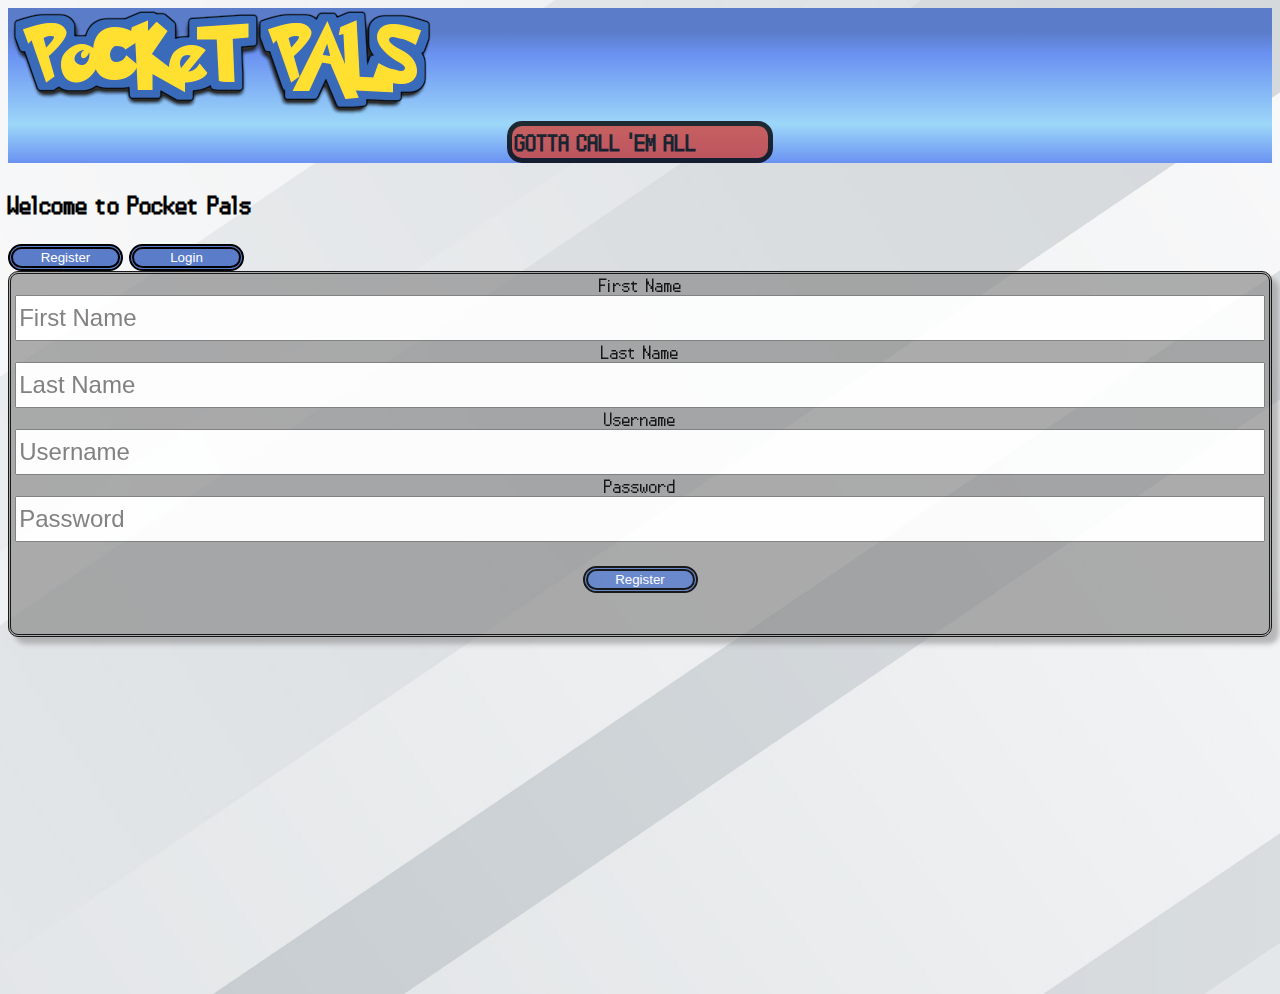
<file: index.html>
<!DOCTYPE html>
<html lang="en">
    <head>
        <meta charset="UTF-8">
        <title>Login</title>
        <script type="text/javascript" src="js/code.js"></script>
        <link rel="stylesheet" href="css/styles.css">
        <link rel="stylesheet" href="https://cdn.jsdelivr.net/npm/bootstrap@5.2.3/dist/css/bootstrap.min.css" integrity="sha384-rbsA2VBKQhggwzxH7pPCaAqO46MgnOM80zW1RWuH61DGLwZJEdK2Kadq2F9CUG65" crossorigin="anonymous">
        <!--remind self to put any JS refs and other refs here-->
        <link rel="icon" type="image/png" sizes="32x32" href="assets/favicon-32x32.png">
         <link rel="icon" type="image/png" sizes="16x16" href="assets/favicon-16x16.png">
    </head>
    
    <body class="login">
      <header class="bg-blue-gradient py-2 mb-3 position-sticky align-items-center">
         <div class="container-xxl text-center">
            <img src="assets/title.png" alt="pocket pals title" style="max-width:70%">
            <h3 id="catchphrase">GOTTA CALL 'EM ALL</h3>
         </div>
      </header>

      </header>
      <section id="inputs">
         <div class="container-sm text-center mb-5" id="small-cont">
            <h2 class="welcome">Welcome to Pocket Pals</h2>
            <span id="userNameDisplay"></span>
            <div class="loginregisterbuttons">
            <!--login/signup buttons to swap between-->
               <div class="regbuttons">
                  <!--<div id="sliderbtn"></div>-->
                  <!--<button type="button" class="btn btn-slider" id="slide"></button>-->
                  <button type="button" class="btn-blue-navy btn-topbtns" onclick="moveleft()" >Register</button>
                  <button type="button" class="btn-blue-navy btn-topbtns" onclick="moveright()">Login</button>
               </div>
            </div>
            <div class="card" id="forms">
               <div class="card-body">
                  <!--login form-->
                  <form>
                     <div class="form-group mb-3 text-center" id="loginform">
                        <label for="usernameLogin">Username</label>
                        <input id="usernameLogin" type="text" class="form-control" placeholder="username" name="username" required>

                        <label for="passwordLogin">Password</label>
                        <input id="passwordLogin" type="password" class="form-control" placeholder="password" name="password" required>
                        <button id="loginButton" type="button" class="btn-blue-navy mt-3" onclick="login()">Login</button>
                        <span id="loginResult"></span>
                        
                     </div>
                  </form> 
                     <!--register form--> 
                  <form>
                     <div class="form-group mb-3 text-center" id="register-form">
                        <div class="form-group row"></div>
                        <label for="firstName">First Name</label>
                        <input id="firstName" type="text" class="form-control inline-block" placeholder="First Name" name="firstName" required>
                       
                        

                        <label for="lastName">Last Name</label>
                        <input id="lastName" type="text" class="form-control" placeholder="Last Name" name="lastName" required>
                        
                        <label for="newUserName">Username</label>
                        <input id="newUserName" type="text" class="form-control" placeholder="Username" name="username" required>
                        
                        <label for="Password">Password</label>
                        <input id="newPassword" type="password" class="form-control inlin" placeholder="Password" name="password" required>
                        
                        <div class="p-0 m-0" id="input-message">
                           <ul id="registration-errors"></ul>
                        </div>
                        <span id="registerStatus"></span> 

                        <button type="button" class="btn-blue-navy mt-2" id="registerButton"  onclick="register()">Register</button>
                        
                     </div>
                  </form>
               </div>
                
            </div>
                
         </div>  
      </section>
      
         
      </section>
      <script src="https://cdn.jsdelivr.net/npm/bootstrap@5.2.3/dist/js/bootstrap.min.js" integrity="sha384-cuYeSxntonz0PPNlHhBs68uyIAVpIIOZZ5JqeqvYYIcEL727kskC66kF92t6Xl2V" crossorigin="anonymous"></script>

    </body>


</html>


<!--OTHER NOTES TO SELF
- add classes for register/login buttons for css/js later
- register side should have requirements to be checked for user/pass
- remember to do logo
-- add script ref
- below/above welcome possibly add logo or sign up/login
- put text in for when signup/login fails or when something is invalid
-->
</file>
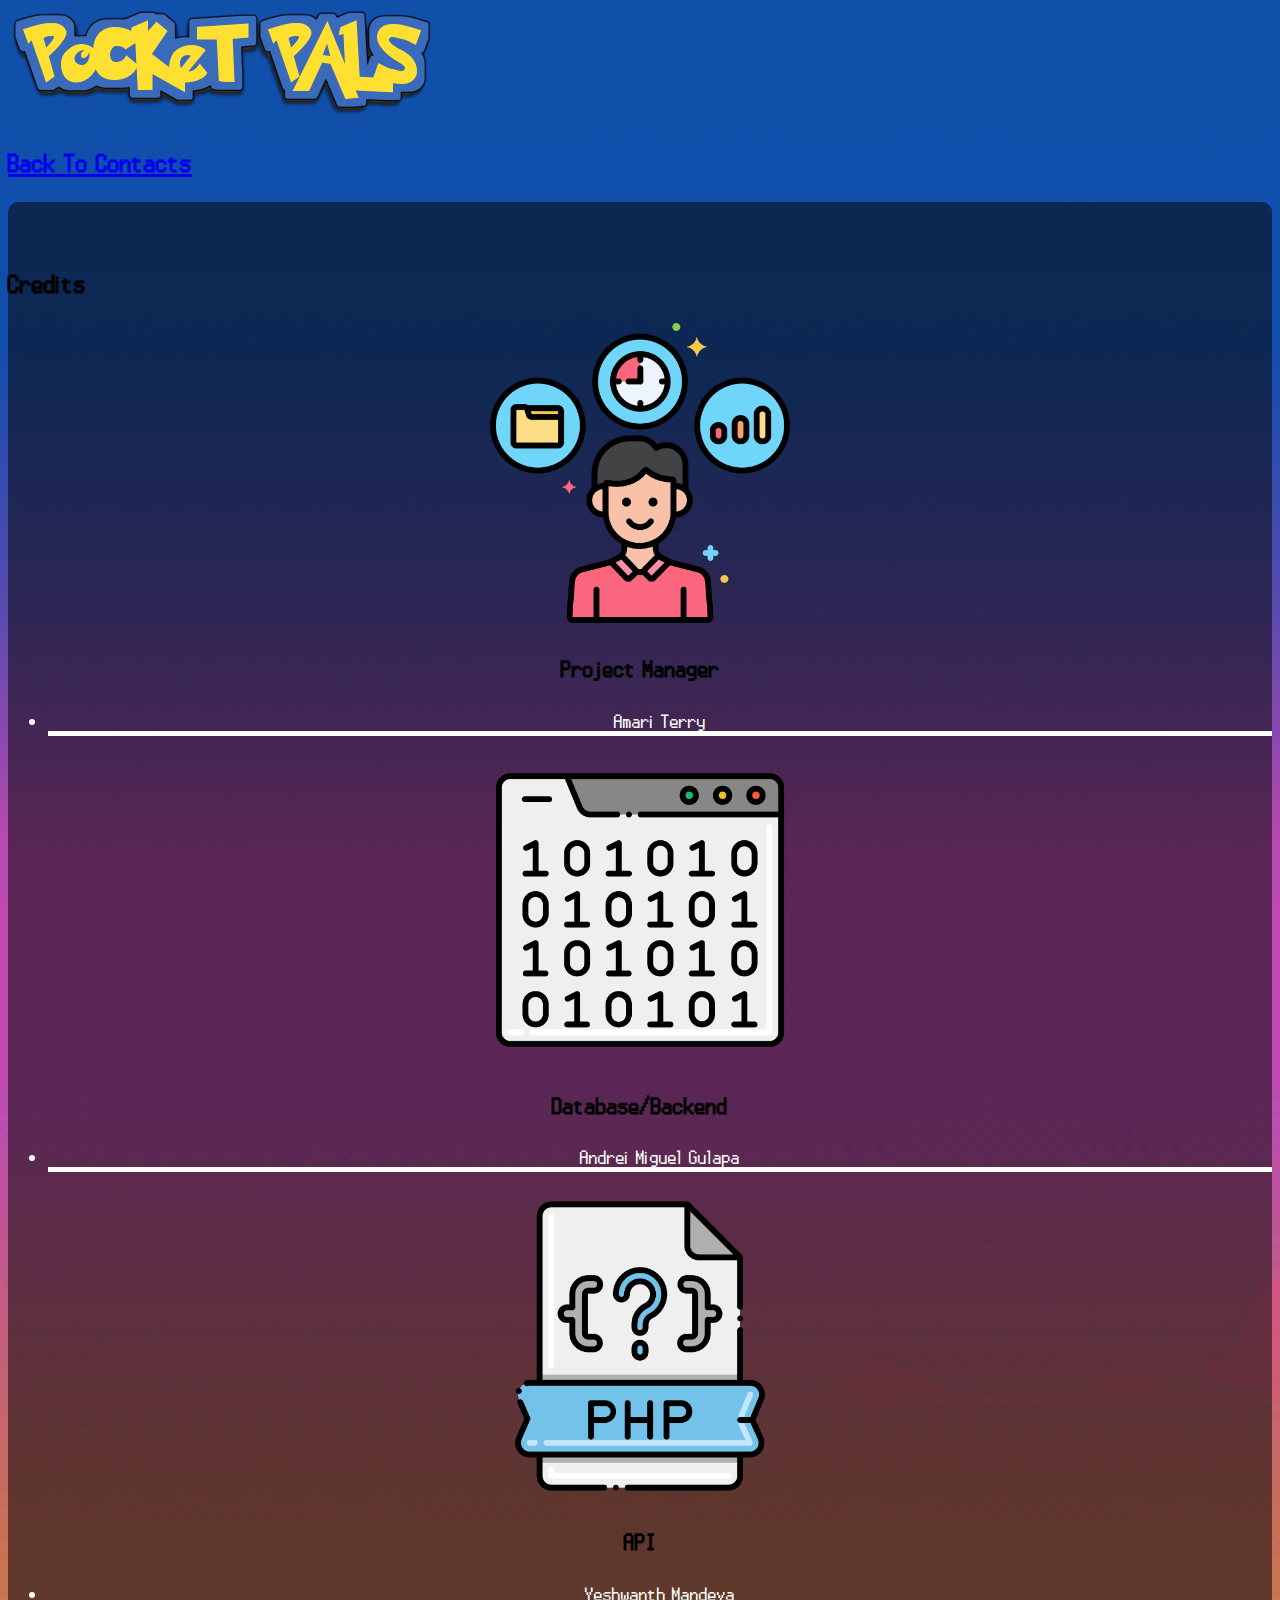
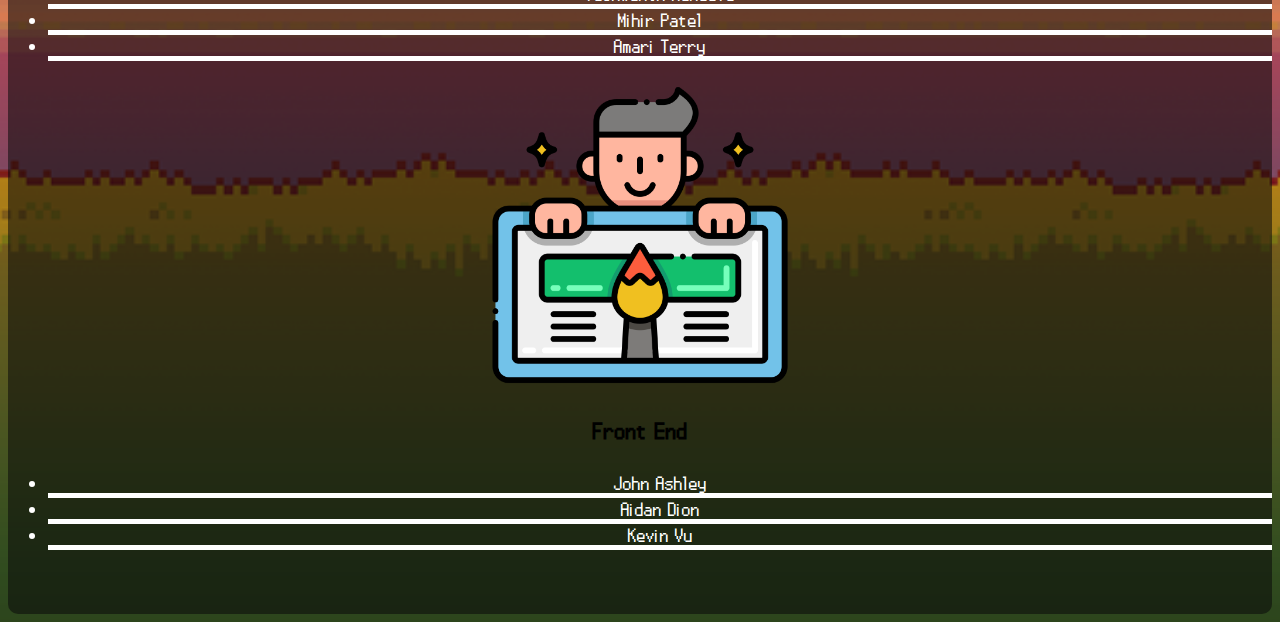
<file: about.html>
<!DOCTYPE html>
<html lang="en">
<head>
   <meta charset="UTF-8">
   <meta http-equiv="X-UA-Compatible" content="IE=edge">
   <meta name="viewport" content="width=device-width, initial-scale=1.0">
   <meta name="description" content="About Page">
   <title>About</title>
   <link rel="stylesheet" href="css/styles.css">
   <link rel="stylesheet" href="https://cdn.jsdelivr.net/npm/bootstrap-icons@1.3.0/font/bootstrap-icons.css">
   <link rel="stylesheet" href="https://cdn.jsdelivr.net/npm/bootstrap@5.2.3/dist/css/bootstrap.min.css" 
   integrity="sha384-rbsA2VBKQhggwzxH7pPCaAqO46MgnOM80zW1RWuH61DGLwZJEdK2Kadq2F9CUG65" crossorigin="anonymous">
   <link rel="icon" type="image/png" sizes="32x32" href="assets/favicon-32x32.png">
   <link rel="icon" type="image/png" sizes="16x16" href="assets/favicon-16x16.png">
</head>
<body class="about">
   <header class="mb-3">
      <div class="container-xxl text-center">
         <img src="assets/title.png" alt="pocket pals title" style="max-width:70%">
      </div>
      <nav class="text-center">
         <h2>
            <a href="home.html" class="nav-link text-white">Back To Contacts</a>
         </h2>
      </nav>
   </header>

   <section id="credits">
      <div class="container-lg mt-3 text-center bg-black-gradient p-3 my-4" id="credit-box">
         <h2 class="text-white h2">Credits</h2>

         <div class="row mt-5">
            <div class="col-12 col-sm-6 justify-content-center mb-5">
               <div class="card align-items-center">
                  <div class="card-img">
                     <img src="assets/projectmanager.png" alt="Database Image" class="card-img-top">
                  </div>
                  <div class="card-body">
                     <h3 class="card-title text-white">Project Manager</h3>
                  </div>
                  <ul class="list-group list-group-flush">
                     <li class="list-group-item">Amari Terry</li>
                  </ul>
               </div>
            </div>
            <div class="col-12 col-sm-6 justify-content-center mb-5">
               <div class="card align-items-center">
                  <div class="card-img">
                     <img src="assets/database.png" alt="Database Image" class="card-img-top">
                  </div>
                  <div class="card-body">
                     <h3 class="card-title text-white">Database/Backend</h3>
                  </div>
                  <ul class="list-group list-group-flush">
                     <li class="list-group-item">Andrei Miguel Gulapa</li>
                  </ul>
               </div>
            </div>
            
            <div class="col-12 col-sm-6 justify-content-center mb-5">
               <div class="card align-items-center">
                  <div class="card-img">
                     <img src="assets/api.png" alt="API Image" class="card-img-top">
                  </div>
                  <div class="card-body">
                     <h3 class="card-title text-white">API</h3>
                  </div>
                  <ul class="list-group list-group-flush">
                     <li class="list-group-item">Yeshwanth Mandeva</li>
                     <li class="list-group-item">Mihir Patel</li>
                     <li class="list-group-item">Amari Terry</li>
                  </ul>
               </div>
            </div>
            <div class="col-12 col-sm-6 justify-content-center mb-5">
               <div class="card align-items-center">
                  <div class="card-img">
                     <img src="assets/front-end.png" alt="Front End Image" class="card-img-top">
                  </div>
                  <div class="card-body">
                     <h3 class="card-title text-white">Front End</h3>
                  </div>
                  <ul class="list-group list-group-flush">
                     <li class="list-group-item">John Ashley</li>
                     <li class="list-group-item">Aidan Dion</li>
                     <li class="list-group-item">Kevin Vu</li>
                  </ul>
               </div>
            </div>
         </div>
      </div>
   </section>
</body>
</html>
</file>
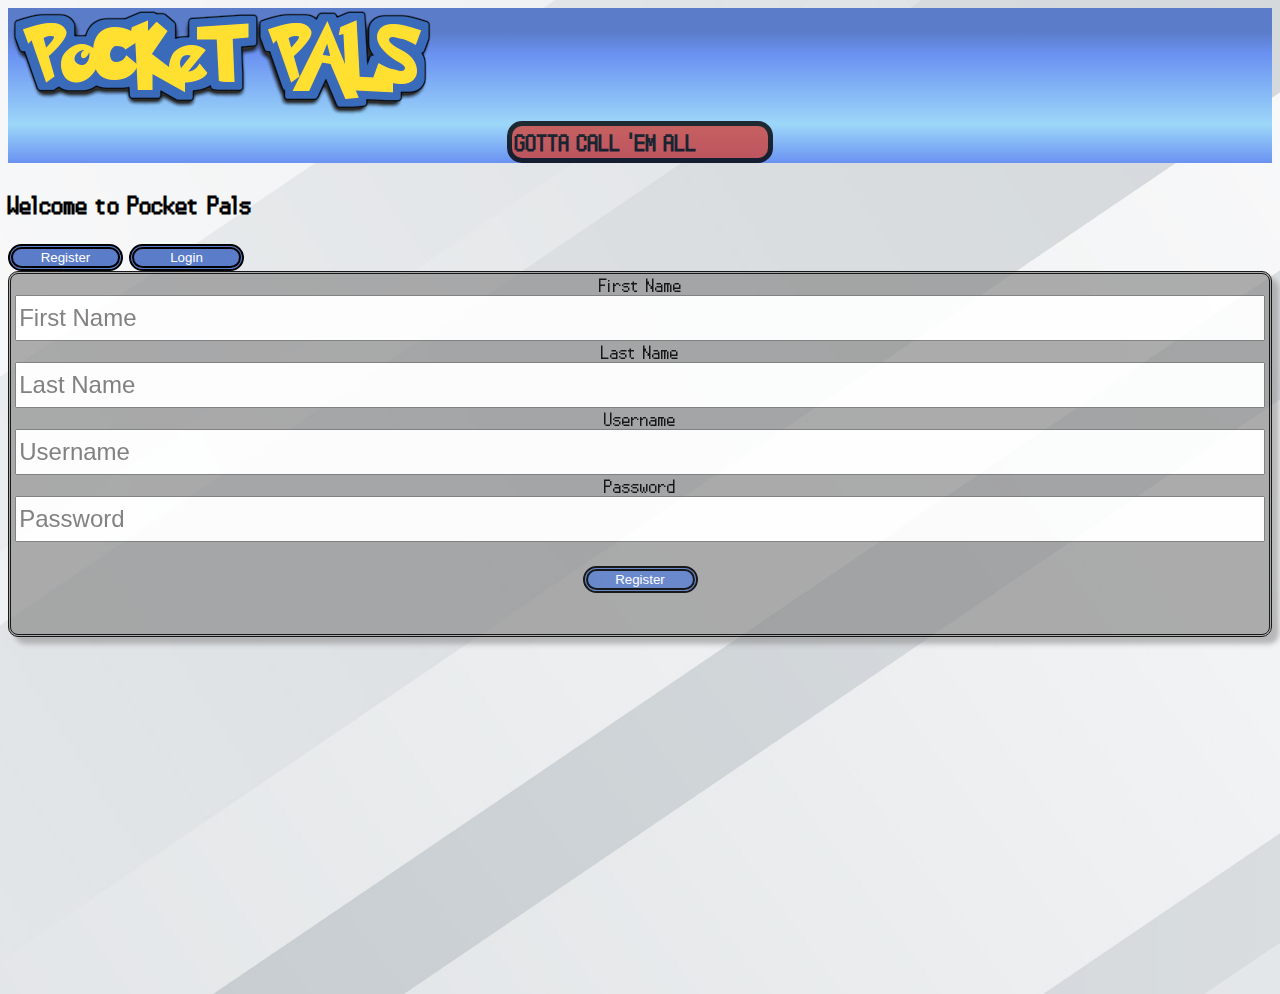
<file: home.html>
<!DOCTYPE html>
<html lang="en">
<head>
   <meta charset="UTF-8">
   <meta http-equiv="X-UA-Compatible" content="IE=edge">
   <meta name="viewport" content="width=device-width, initial-scale=1.0">
   <title>Home</title>
   <meta name="description" content = "home page for website; contains information">
   <script type="text/javascript" src="js/code.js"></script>
   <script type="text/javascript">
      document.addEventListener('DOMContentLoaded', function() 
      {
        readCookie();
        showAllContacts();
      }, false);
   </script>
   <link rel="stylesheet" href="css/styles.css">
   <link rel="stylesheet" href="https://cdn.jsdelivr.net/npm/bootstrap-icons@1.3.0/font/bootstrap-icons.css">
   <link rel="stylesheet" href="https://cdn.jsdelivr.net/npm/bootstrap@5.2.3/dist/css/bootstrap.min.css" integrity="sha384-rbsA2VBKQhggwzxH7pPCaAqO46MgnOM80zW1RWuH61DGLwZJEdK2Kadq2F9CUG65" crossorigin="anonymous">
   <link rel="icon" type="image/png" sizes="32x32" href="assets/favicon-32x32.png">
   <link rel="icon" type="image/png" sizes="16x16" href="assets/favicon-16x16.png">
</head>
<body class="home">
   
   <!-- upper header bar -->
   <header class="bg-blue-gradient py-2">
      <nav class="navbar navbar-expand-md p-0">
         <div class="container-xxl">
            <a href="home.html" class="navbar-brand">
               <img src="assets/pokeball_8bit.png" class="icon-md" alt="pokeball icon">
            </a>                  
            
            <div class="justify-content-end">
               <h2 class="h4 text-dark pt-3">
                  Welcome, <span id="loggedInUser"></span>
               </h2>
            </div>
         
               
            <button class="navbar-toggler" type="button" data-bs-toggle="collapse" data-bs-target="#main-nav">
               <span class="navbar-toggler-icon"></span>
            </button>

            <div class="collapse navbar-collapse justify-content-end" id="main-nav">
               <ul class="navbar-nav"> 
                  <li class="nav-item">
                     <a href="#" class="nav-link">Contacts</a>
                  </li>
                  <li class="nav-item">
                     <a href="https://github.com/aidantd/COP4331C-Project1" class="nav-link" target="_blank">Code</a>
                  </li>
                  <li class="nav-item">
                     <a href="about.html" class="nav-link">About</a>
                  </li>
                  <li class="nav-item" class="nav-link"></li>
               </ul>
               <button type="button" class="btn" onclick="doLogout();">
                  <i class="bi bi-box-arrow-right icon-md text-dark"></i>
               </button>
            </div>
         </div>
      </nav>
      
   </header>

   
   <section id="info-input">
      <div class="container-lg">
         <div class="text-center pt-3" id="search-group">
            <form>
               <label for="search" class="pb-2">
                  <span class="h2">Search For Contact</span>
               </label>
               <div class="form-group row justify-content-center align-items-center">
                  <div class="col-10 p-0">
                     <input type="search" name="search" id="searchUser" class="form-control" placeholder="contact info" onkeyup="searchContact();">
                  </div>
                  <div class="col-auto p-0 text-start">
                     <button type="button" class="btn bg-transparent m-0 p-0" id="search-clear-button" onclick="clearSearch();">
                        <img src="assets/close-button.png" class="icon-md" alt="clear search button">
                     </button>
                  </div>
               </div>  
            </form>
         </div>
         
         <div class="text-center mt-3" id="add-group">
            <button type="button" class="btn-green mb-2" data-bs-toggle="modal" data-bs-target="#add-contact-modal">+ Add Contact</button>
            <div class="modal fade" tabindex="-1" role="dialog" id="add-contact-modal">
               <div class="modal-dialog modal-dialog-centered" role="document">
                  <div class="modal-content">
                     <div class="modal-header">
                        <h4 class="modal-title">New Contact</h4>
                        <button type="button" class="btn-close" data-bs-dismiss="modal">
                           <!-- <img src="assets/close-button.png" class="icon-md" alt="close window button"> -->
                        </button>
                     </div>
                     <div class="modal-body">
                        <h2 class="h2">Add New Contact</h2>
                        <form id="add-info" class="text-start">
                           <label for="contact-info-name-first">First Name</label>
                           <input type="text" id="contact-info-name-first" class="form-control" placeholder="First Name">

                           <label for="contact-info-name-last">Last Name</label>
                           <input type="text" id="contact-info-name-last" class="form-control" placeholder="Last Name">

                           <label for="contact-info-email">Email</label>
                           <input type="text" id="contact-info-email" class="form-control" placeholder="email@email.com">

                           <label for="contact-info-phone">Phone</label>
                           <input type="text" id="contact-info-phone"  class="form-control"placeholder="###-###-####">
                        </form>
                        <div class="modal-footer text-center">
                           <div class="container text-center">
                              <div id="form-buttons" class="text-center">
                                 <button class = "btn-green mt-2" type="submit inline" id="add-contact-button" onclick="addContact();" data-bs-toggle="collapse" data-bs-target="#add-form">Submit</button>
                              
                                 <script>
                                 document.getElementById("add-contact-button").addEventListener("click", function(){
                                     event.preventDefault();
                                 });
                                 </script>
                                 <button class = "btn-red mt-2" type="submit inline" id="cancel-button" onclick="clearAddContact()" data-bs-toggle="collapse"                               data-bs-target="#add-form">Clear</button>
                              </div>
                              <ul id="error-list">

                              </ul>
                              <span id="contactAddStatus"></span>
                           </div>
                        </div>
                     </div>
                  </div>            
               </div>
            </div>
         </div>
            </div>
         </div>
         

   </section>
   <section id="info-display">
      <div class="container-lg text-center mb-4">
         <div class="table-wrapper">
            <span id="allContactInfo"></span>
         </div>
      </div>
   </section>
   
   <footer>

   </footer>

   <!-- <script src="js/code.js"></script> -->
   <script src="https://cdn.jsdelivr.net/npm/bootstrap@5.2.3/dist/js/bootstrap.min.js" integrity="sha384-cuYeSxntonz0PPNlHhBs68uyIAVpIIOZZ5JqeqvYYIcEL727kskC66kF92t6Xl2V" crossorigin="anonymous"></script>
</body>
</html>
</file>
<file: css/styles.css>
:root{
   --blue:#6A92F2;
   --blue-navy:#5b7cc8;
   --blue-light:#9CD7F9;
   --off-white:#F5F5F5;
   --gray:#87898C;
   --gray-dark:#53565A;
   --gray-light:#C8C9C8;
   --red:#D1443B;
   --green-dark:#68A05F;
}

/* fonts */
@font-face {
	font-family: 'pokemonFont';
	src: url('fonts/pokemonFont.eot');
	src: local('☺'), url('fonts/pokemonFont.woff') format('woff'), url('fonts/pokemonFont.ttf') format('truetype'), url('fonts/pokemonFont.svg') format('svg');
	font-weight: normal;
	font-style: normal;
}

h1{
   font-family: 'pokemonFont' !important;
   font-size:2.2rem !important;

}

h2{
   font-family: 'pokemonFont' !important;
   font-size:2.0rem !important;
}
h3{
   font-family: 'pokemonFont' !important;
   font-size:1.8rem !important;
}

h4{
   font-family: 'pokemonFont' !important;
   font-size:1.6rem !important;
}

h5{
   font-family: 'pokemonFont' !important;
   font-size:1.4rem !important;
}

h6{
   font-family: 'pokemonFont' !important;
   font-size:1.2rem !important;
}


/* upper level tags */
html{
   font-size:16px !important;
}
html::-webkit-scrollbar{
   display:none;
}
input[type="search"]::-webkit-search-cancel-button{
   -webkit-appearance:none;
   display:none;
}

body{
   overflow-x:hidden;
   font-family:'pokemonFont', serif !important;
   font-size:1.5rem !important;
   color:black !important;
}

body.login{
   background-image:url('../assets/login_background.jpg') !important;
   background-position:center;
   background-repeat:no-repeat;
   overflow-x:hidden;
}
body.home{
   background-image:url('../assets/home_background.jpg') !important;
   background-color: var(--green-dark);
   background-size:cover;
   background-repeat:no-repeat;
   overflow-x:hidden;
}
body.about{
   background-image:url('../assets/about_background.png') !important;
   background-size:cover;
   overflow-x:hidden;
}


/* background stylings */
.bg-blue{
   background-color:var(--blue) !important; 
}
.bg-blue-navy{
   background-color:var(--blue-navy) !important;
}

.bg-black-gradient{
   background-color: rgba(10, 10, 10, .55);
}

.bg-blue-gradient{
   background: linear-gradient(var(--blue-navy) 15%, var(--blue) 30%, var(--blue-light) 75%, var(--blue)) !important;
}

.bi-box-arrow-right, .bi-telephone-inbound{
   background: transparent;
   color:white;
}

/* buttons */
.btn-blue-navy{
   background:var(--blue-navy) !important;
   color:white !important;
   border:5px double black;
   border-radius:15px;
}
.btn-red{
   background:#D6413A !important;
   color:black !important;
   border:5px double black;
   border-radius:15px;
}

.btn-green{
   background:#9FDF58 !important;
   color:black !important;
   border:5px double black;
   border-radius:15px;
}

.btn-blue{
   background:#5b7cc8 !important;
   color:black !important;
   border:5px double black;
   border-radius:7px;
   
}

.btn-blue-navy:hover{
   filter: brightness(120%);
}
.btn-green:hover, .btn-red:hover{
   filter: brightness(80%);
}

/*login reg buttons at top (should probably change to ids)*/
.btn-topbtns, #registerButton, #loginButton{
   color: white !important;
   min-width: 115px;
}

.btn-close{
   background-image:url('../assets/close-button.png') !important;
}


/************************ Log in Page ************************/
#forms {
   background: rgb(143, 143, 143, 80%) !important;
   height: 55vh;
   top: 20px;
   border-radius: 10px;
   border: 3px double black;
   margin: 0 auto ;
   opacity: 90%;
   text-align: center;
   overflow-x:hidden;
   overflow-y:scroll;
   transition: .1s;
   box-shadow:7px 7px 5px rgba(143, 143, 143, 0.671);
}
#forms .card-body{
   padding-top:0;
   margin-top:0;
}
#forms::-webkit-scrollbar{
   display:none;
}

/*spacing and sizing for forms in login/reg page*/
#usernameLogin, #passwordLogin, #firstName, #lastName, #newUserName, #newPassword {
   margin: 1.5%;
   width: 97%;
}
#add-info > input:focus, #forms input:focus{
   border-color: rgba(240, 72, 72, 0.8) !important;
   box-shadow: 0 1px 1px rgba(0, 0, 0, 0.075) inset, 0 0 8px rgba(240, 72, 72, 0.8) !important;
   outline: 0 none !important;
}

/*moves login off screen to start and allows it to move when clicked*/
#loginform {
   position: absolute;
   left: 100%;
   transition: .5s;
   width: 100%;
}

/*allows reg form to move when button clicked*/

#register-form {
   position: absolute;
   width: 100%;
   transition: .5s;
   left: 0%;
}


/* icons styling */
.icon-md{
   max-width:50px;
   font-size:30px;
}

#catchphrase{
   padding:3px 3px;
   max-width:250px;
   margin:0 auto;
   background-color: var(--red);
   border: 5px solid black;
   border-radius:15px;
   opacity:80%;
   font-weight:bold;
}

/* log in page */

#register-form, #loginform{
   display:flex;
   flex-direction:column;
   justify-content:start;
   align-items:center;
   height:80% !important;
}
#register-form input{
   height: 10% !important;
   max-height: 40px !important;
   margin:0;
}

#loginform input{
   height: 15% !important;
   max-height:50px !important;
}

#registration-errors, #error-list{
   list-style:none;
   padding:0;
}

#registration-errors li, #error-list > li{
   display:inline;
   color:black;
   font-weight:bold;
   padding:0 10px;
}
#loginResult, #registerStatus{
   color:black;
   font-weight:bold;
}
#registration-errors li:not(:last-child), #error-list  li:not(:last-child){
   border-right:3px solid black;
}




/***************** Home page Stuff  ******************************/

/* table styling */
.table-wrapper{
   overflow-y:scroll;
   max-height:50vh;
   text-align:center !important;
}

.table-wrapper::-webkit-scrollbar {
   height:1.25vw;
   width:1.25vw;
   min-width:10px;
   min-height:10px;
}

.table-wrapper::-webkit-scrollbar-thumb{
   background-color:var(--gray);
   height:10px !important;
}
.table-wrapper::-webkit-scrollbar-thumb:hover{
   background-color:var(--gray-dark);
}
.table-wrapper::-webkit-scrollbar-track{
   background-color:#EBECEE;
}

.table-wrapper::-webkit-scrollbar-button{
   display:none;
}
.contact-table{
   background-color: rgba(255, 255, 255, 0.7);
   margin:0 !important;
}
th{
   position:sticky !important;
   background-color: rgba(128, 128, 128, 1) !important;
   top:0;
}

tbody{
   overflow-y:scroll;
}

/* input fields */
input::placeholder, input{
   font-size:1.5rem !important;
}

#add-info input{
   margin:0;
}


/************************** About page *****************************/
#credit-box{
   border-radius:10px;
}

#credit-box{
   padding: 40px 0px;
}
#credit-box .card{
   text-align:center;
   background-color:transparent !important;
   border:none !important;
}

#credit-box .card > .card-img{
   text-align:center;
}

#credit-box  .card .card-img-top{
   width:50% !important;
   max-width:300px !important;
}

#credit-box .list-group{
   background-color:transparent !important;
   text-align:center !important;
}

#credit-box .list-group-item{
   background-color:transparent;
   width:100%;
   color:white;
   border-bottom:5px solid white;
}

/****************** Bootstrap elemetn styling **********************/
/* navbar */
.nav-brand:hover{
   filter: brightness(150%)
}
.nav-link:hover{
   text-decoration:underline;
}

/* modal */
.modal-content{
   border:6px dashed black !important;
}

/************* Media Queries ***********************************/
@media (max-aspect-ratio:16/9){
   body.home{
      background-image:url('../assets/home_background_original.jpg') !important;
      background-size:cover;
      background-repeat:no-repeat;
      overflow-x:hidden;
   }
   #forms{
      max-height:40vh !important;
   }
   .table-wrapper{
      max-height:60vh;
   }

}
@media (max-aspect-ratio:5/8){
   body{
      font-size:1.5rem !important;
   }
   body.home{
      background-color:#80B472 !important;
      background-image:url('../assets/home_background_mobile.jpg') !important;
      background-size:cover;
      background-repeat:no-repeat;
      overflow-x:hidden;
   }
   #forms{
      max-height:40vh !important;
   }
}
</file>
